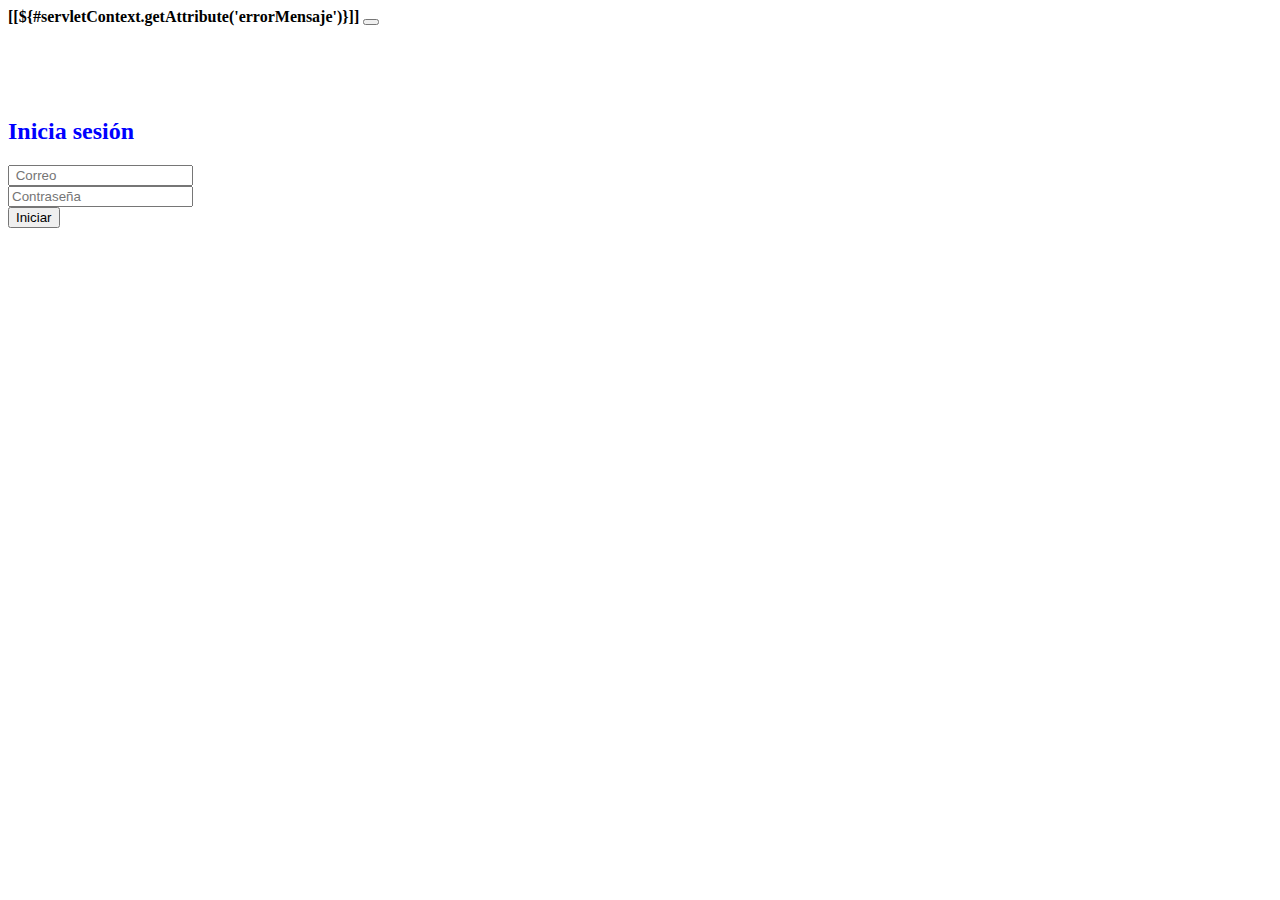
<file: target/classes/templates/login.html>
<!DOCTYPE html>
<html xmlns:th="http://www.thymeleaf.org" xmlns:sec="http://www.thymeleaf.org/extras/spring-security">

<head th:insert="index::encabezado">

</head>

<body style="background-color:white" background="https://media.istockphoto.com/photos/new-year-for-new-healthy-2021-fresh-vegetable-salad-and-healthy-food-picture-id1285089951?k=20&m=1285089951&s=612x612&w=0&h=shfHxZND_yITWXcyUKloX6HVWFwZF-IYw4eJhsUbA3g=">

	<nav th:insert="index::navbar"></nav>

	<div id="contenedor" class="container">
		<div class="row">

			<div class="col-sm-4 mx-auto">

				<div th:if="${#servletContext.getAttribute('errorMensaje') != null}">
					<div class="alert alert-danger alert-dismissible fade show"
						role="alert">
						<strong>[[${#servletContext.getAttribute('errorMensaje')}]]</strong>
						<button type="button" class="btn-close" data-bs-dismiss="alert"
							aria-label="Close"></button>
					</div>

				</div>
				<br>
				<br>
				<br>
				<br>

				<form id="forma-login" th:action="@{/usuario/login}" method="post">
					<div class="p-3 mb-2 bg-light text-white">
						<h2 style="color: blue;">Inicia sesi&oacute;n</h2>
						<div class="card">
							<div class="card-body">

								<div class="form-label-group">
									<input id="correo" type="text" name="correo"
										placeholder=" Correo" class="form-control"> <label
										for="correo"></label>
								</div>


								<div class="form-label-group">
									<input id="contrasenia" type="password" name="contrasenia"
										placeholder="Contrase&ntilde;a" class="form-control">
									<label for="contrasenia"></label>
								</div>
								<input id="boton" type="submit" class="btn btn-primary"
									value="Iniciar">
							</div>
						</div>
					</div>

				</form>


			</div>

		</div>

	</div>


	<th:block th:insert="index::script"></th:block>
</body>

</html>
</file>
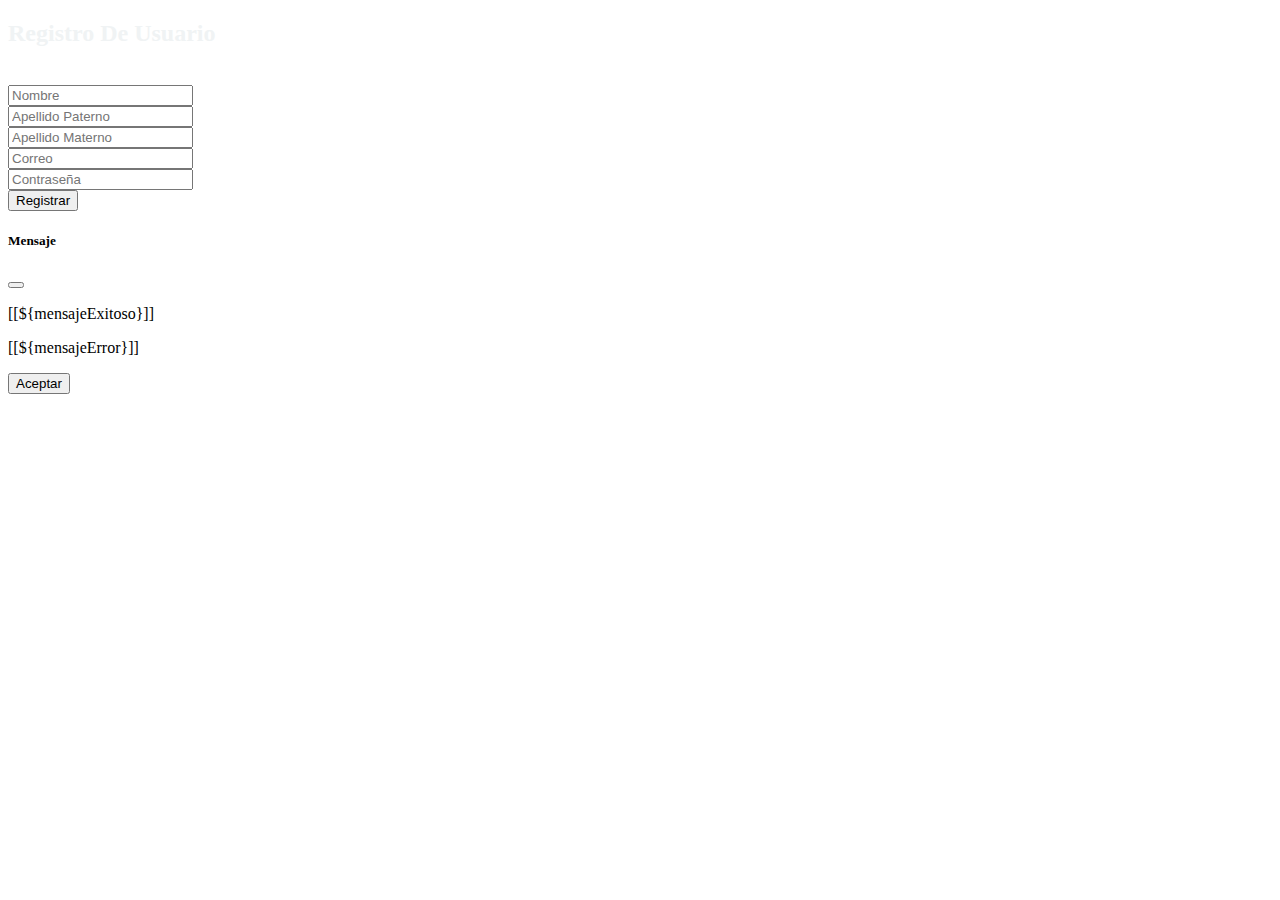
<file: target/classes/templates/registro.html>
<!DOCTYPE html>
<html xmlns:th="http://www.thymeleaf.org"
	xmlns:sec="http://www.thymeleaf.org/extras/spring-security">
<head th:insert="index::encabezado">
<title> </title>
</head>
<body background="https://fondosmil.com/fondo/56867.jpg">
 <nav th:insert="index::navbar"></nav>
 
 <div id="contenedor" class="container">
		<div class="row">
			 <div class="col-sm-5 mx-auto">	
				<h2 style="color:#F0F3F4;"> Registro De Usuario</h2> <br> 
				<form id="forma-registro" th:action="@{/usuario/registro}" method="get">

					<div class="card">
						<div class="card-body">
							<div class="form-label-group">
								<input id="nombre" type="text" name="nombre" placeholder="Nombre"
									class="form-control"> <label for="nombre"></label>
							</div>


							<div class="form-label-group">
								<input id="apellidoPat" type="text" name="apellidoPat" placeholder="Apellido Paterno"
									class="form-control"> <label for="apellidoPat"></label>
							</div>
							
							
							<div class="form-label-group">
								<input id="apellidoMat" type="text" name="apellidoMat" placeholder="Apellido Materno"
									class="form-control"> <label for="apellidoMat"></label>
							</div>
							
							
							<div class="form-label-group">
								<input id="correo" type="text" name="correo" placeholder="Correo"
									class="form-control"> <label for="correo"></label>
							</div>
							
							<div class="form-label-group">
								<input id="contrasenia" type="password" name="contrasenia" placeholder="Contrase&ntilde;a"
									class="form-control"> <label for="contrasenia"></label>
							</div>
							
							
							<input id="boton" type="submit" class="btn btn-primary" value="Registrar">
							
						</div>
					</div>
				</form>
			</div>
		</div>
    </div>
	
	
	<!-- Modal -->
	<div class="modal fade" id="modalExitosoError" tabindex="-1"
		aria-labelledby="exampleModalLabel" aria-hidden="true">
		<div class="modal-dialog">
			<div class="modal-content">
				<div class="modal-header">
					<h5 class="modal-title" id="exampleModalLabel">Mensaje</h5>
					<button type="button" class="btn-close" data-bs-dismiss="modal"
						aria-label="Close"></button>
				</div>
				<div class="modal-body">
					<div id="modalMensaje">
						<th:block if="${mensajeExitoso != null}">
							<p>[[${mensajeExitoso}]]</p>
						</th:block>
						<th:block if="${mensajeError != null}">
							<p>[[${mensajeError}]]</p>
						</th:block>
					</div>
				</div>
				<div class="modal-footer">
					<button type="button" class="btn btn-success"
						data-bs-dismiss="modal">Aceptar</button>

				</div>
			</div>
		</div>
	</div>
	
	<th:block th:insert="index::script"></th:block>
</body>
</html>
</file>
